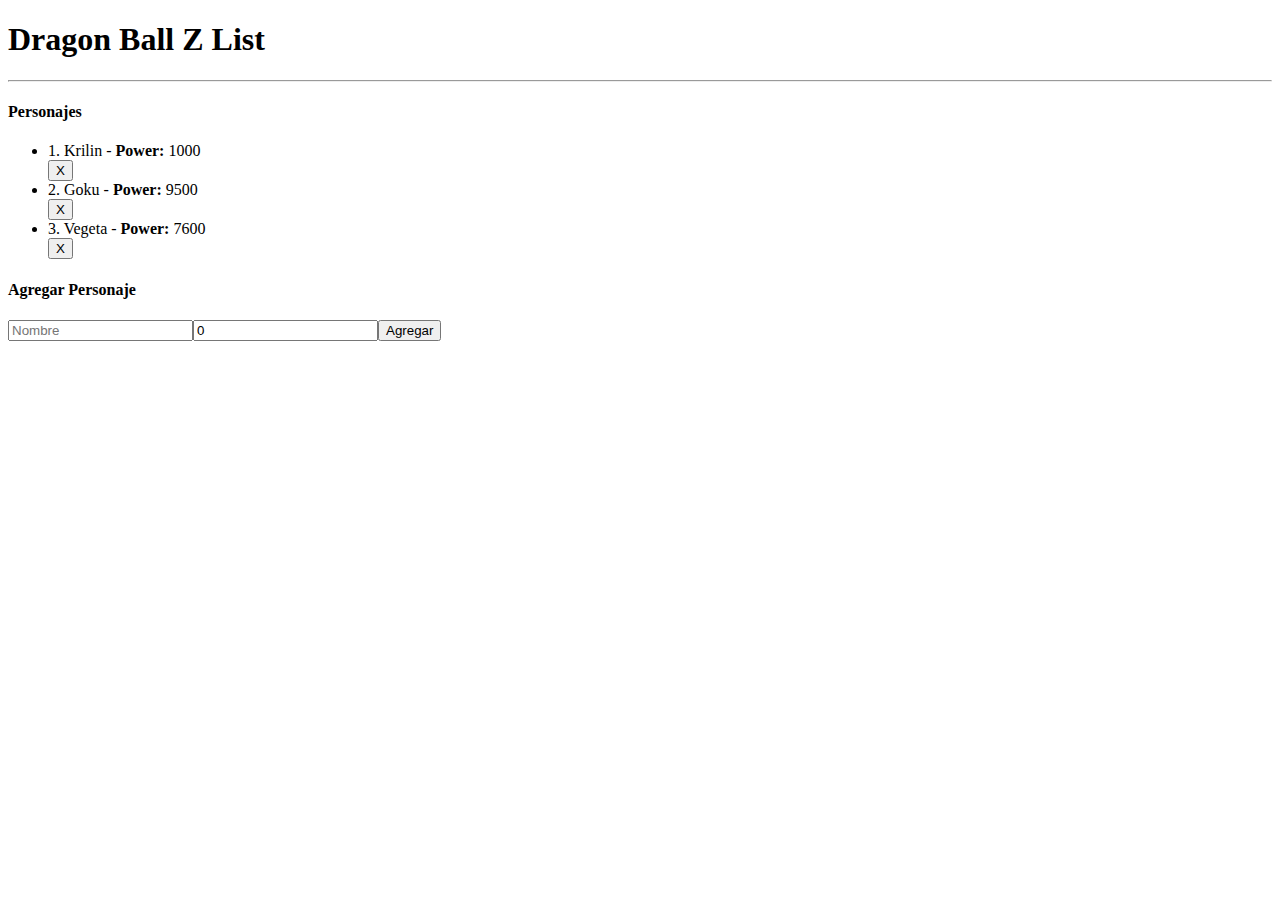
<file: docs/index.html>
<!DOCTYPE html><html lang="en"><head>
  <meta charset="utf-8">
  <title>Bases</title>
  <base href="./">
  <meta name="viewport" content="width=device-width, initial-scale=1">
  <link rel="icon" type="image/x-icon" href="favicon.ico">
  <link href="https://cdn.jsdelivr.net/npm/bootstrap@5.2.3/dist/css/bootstrap.min.css" rel="stylesheet" integrity="sha384-rbsA2VBKQhggwzxH7pPCaAqO46MgnOM80zW1RWuH61DGLwZJEdK2Kadq2F9CUG65" crossorigin="anonymous">
<link rel="stylesheet" href="styles.4bcfbdb0a34420d1.css" media="print" onload="this.media='all'"><noscript><link rel="stylesheet" href="styles.4bcfbdb0a34420d1.css"></noscript></head>
<body class="container pt-2">
  <app-root></app-root>
  <script src="https://cdn.jsdelivr.net/npm/bootstrap@5.2.3/dist/js/bootstrap.bundle.min.js" integrity="sha384-kenU1KFdBIe4zVF0s0G1M5b4hcpxyD9F7jL+jjXkk+Q2h455rYXK/7HAuoJl+0I4" crossorigin="anonymous"></script>
<script src="runtime.00a305ca71064f94.js" type="module"></script><script src="polyfills.dcf54e2a6130854d.js" type="module"></script><script src="main.92c9a08a90e21bf7.js" type="module"></script>

</body></html>
</file>
<file: docs/styles.4bcfbdb0a34420d1.css>
td{font-size:1.3rem;font-weight:700}
</file>
